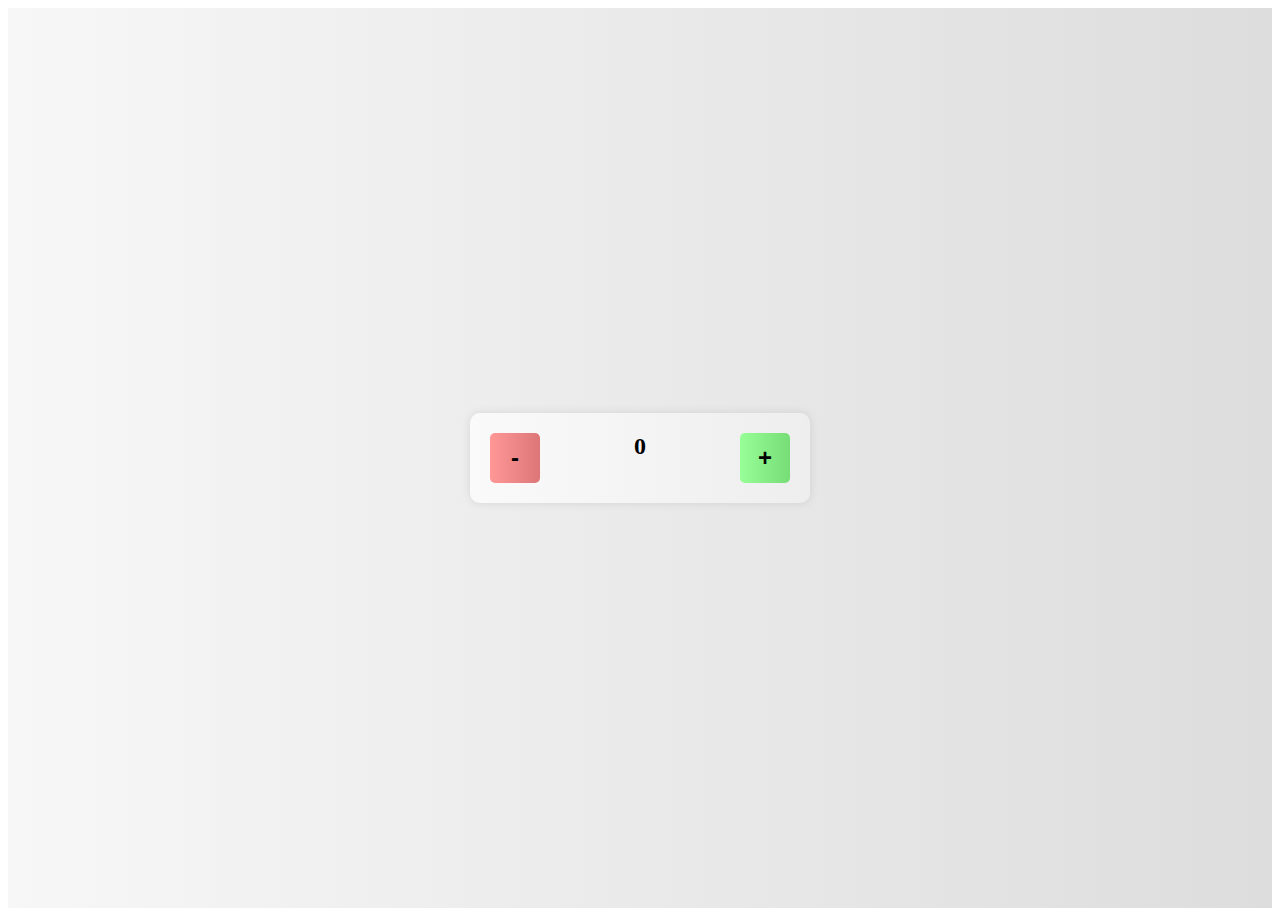
<file: task4/index.html>
<!DOCTYPE html>
<html lang="ru">
<head>
  <meta charset="UTF-8">
  <meta name="viewport" content="width=device-width, initial-scale=1.0">
  <title>Счетчик</title>
  <link rel="stylesheet" href="style.css">
</head>
<body>
  <div class="container">
    <div class="counter">
      <button class="button minus">-</button>
      <div class="result">0</div>
      <button class="button plus">+</button>
    </div>
    <div class="message"></div>
  </div>
</body>
</html>
</file>
<file: task4/style.css>
/* Стилизация контейнера */
.container {
  display: flex;
  flex-direction: column;
  align-items: center;
  justify-content: center;
  height: 100vh;
  background: linear-gradient(to right, #f7f7f7, #ddd);
}

/* Стилизация счетчика */
.counter {
  display: flex;
  align-items: center;
  justify-content: space-between;
  width: 300px;
  padding: 20px;
  border-radius: 10px;
  background: linear-gradient(to right, #fafafa, #eee);
  box-shadow: 0 0 10px rgba(0, 0, 0, 0.1);
}

/* Стилизация кнопок */
.button {
  width: 50px;
  height: 50px;
  border-radius: 5px;
  border: none;
  outline: none;
  cursor: pointer;
  font-size: 24px;
  font-weight: bold;
  transition: all 0.2s ease-in-out;
}

.button:hover {
  background-color: #ddd;
}

.button.plus {
  background: linear-gradient(to right, #97ff97, #77dd77);
}

.button.minus {
  background: linear-gradient(to right, #ff9797, #dd7777);
}

/* Стилизация окна результата */
.result {
  width: 100px;
  height: 50px;
  border-radius: 5px;
  text-align: center;
  font-size: 24px;
  font-weight: bold;
}

/* Стилизация окна сообщения */
.message {
  width: 300px;
  padding: 10px;
  border-radius: 10px;
  text-align: center;
  font-size: 16px;
  font-weight: normal;
  margin-top: 10px;
  display: none;
}
</file>
